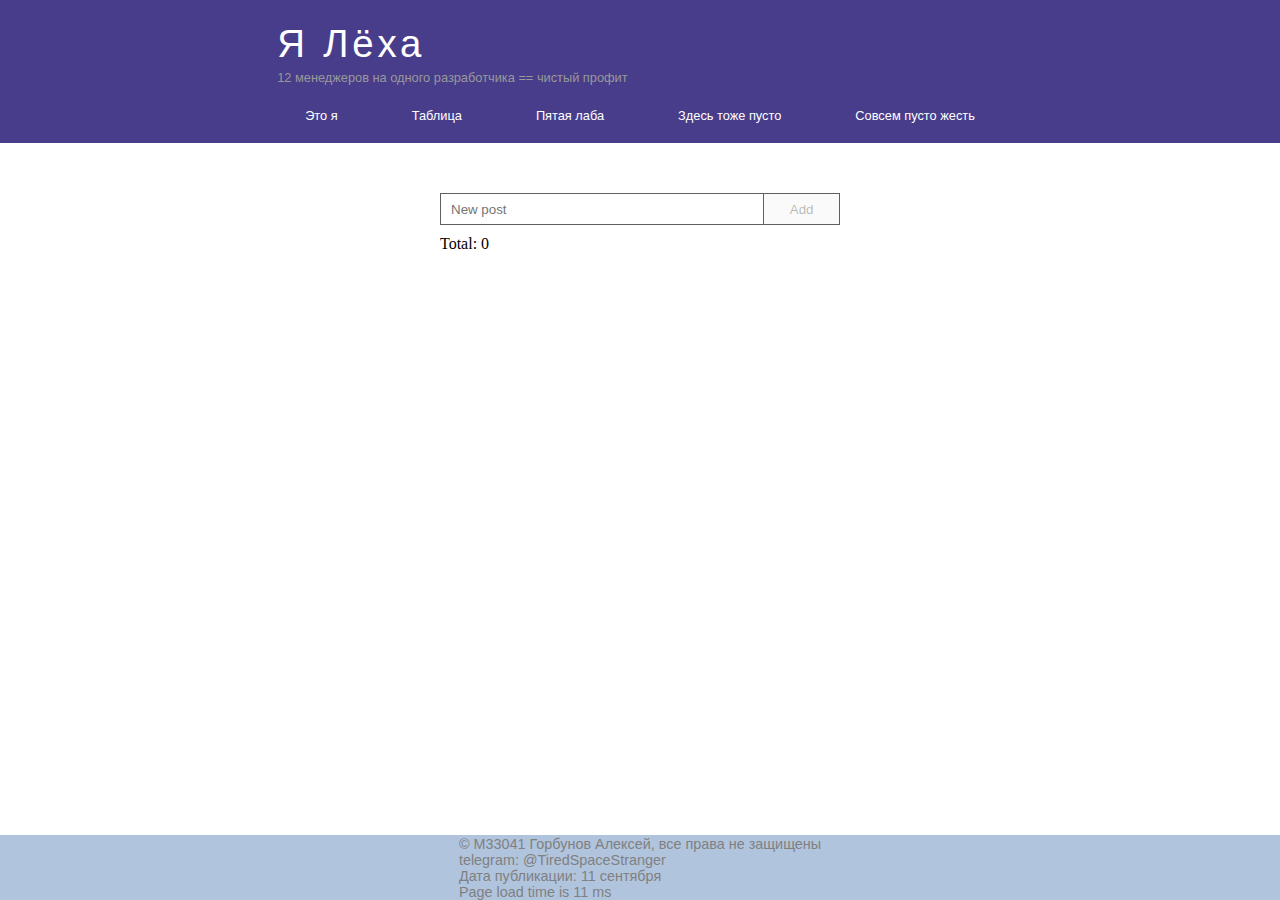
<file: interactiveList.html>
<!DOCTYPE html>
<html lang="ru">
    <head>
        <meta charset="UTF-8">
        <meta name="viewport" content="width=device-width, initial-scale=1.0">
        <meta http-equiv="X-UA-Compatible" content="ie=edge">
        <title>Таблица</title>
        <meta name="descriprion" content="Это таблица">
        <meta name="keywords" content="Лёха, Горбунов, Алексей, M33041, таблица, зебра">
        <link rel="stylesheet" href="../Lab1/assets/css/menubar.css">
        <link rel="stylesheet" href="List.css">
        <script src="..\Lab2\assets\scripts\script.js"></script>
    </head>

<body onunload="cleartids()">
    <header>
        <div class="logo_text">
            <h1><a href="#">Я Лёха</a></h1>
            <h2><sup>12 менеджеров на одного разработчика == чистый профит</sup></h2>
        </div>

        <ul class="menu">
            <li id="li1"><a type="menuPoint" name="index" href="../index.html">Это я</a></li>
            <li id="li2"><a type="menuPoint" name="content2" href="../Lab2/content2.html">Таблица</a></li>
            <li id="li3"><a type="menuPoint" name="interactiveList" href="#">Пятая лаба</a></li>
            <li id="li4"><a type="menuPoint" name="4menu" href="#">Здесь тоже пусто</a></li>
            <li id="li5"><a type="menuPoint" name="5menu" href="#">Совсем пусто жесть</a></li>
        </ul>
    </header>

    <main>
        <form>
            <label for="input"></label><input type="text" id="input" placeholder="New post"/>
            <button id="btn" disabled>Add</button>
        </form>
        <ul id="result"></ul>
        <div id="total">
            Total: <span class="total-count">0</span>
        </div>
    </main>

    <footer>
        <p>&copy M33041 Горбунов Алексей, все права не защищены</p>
        <p>telegram: @TiredSpaceStranger</p>
        <p>Дата публикации: <time pubdate datetime="2001-09-11"></time>11 сентября</p>
    </footer>
    
    <script src="..\Lab2\assets\scripts\menu.js"></script>
    <script src="list.js"></script>
</body>
</html>
</file>
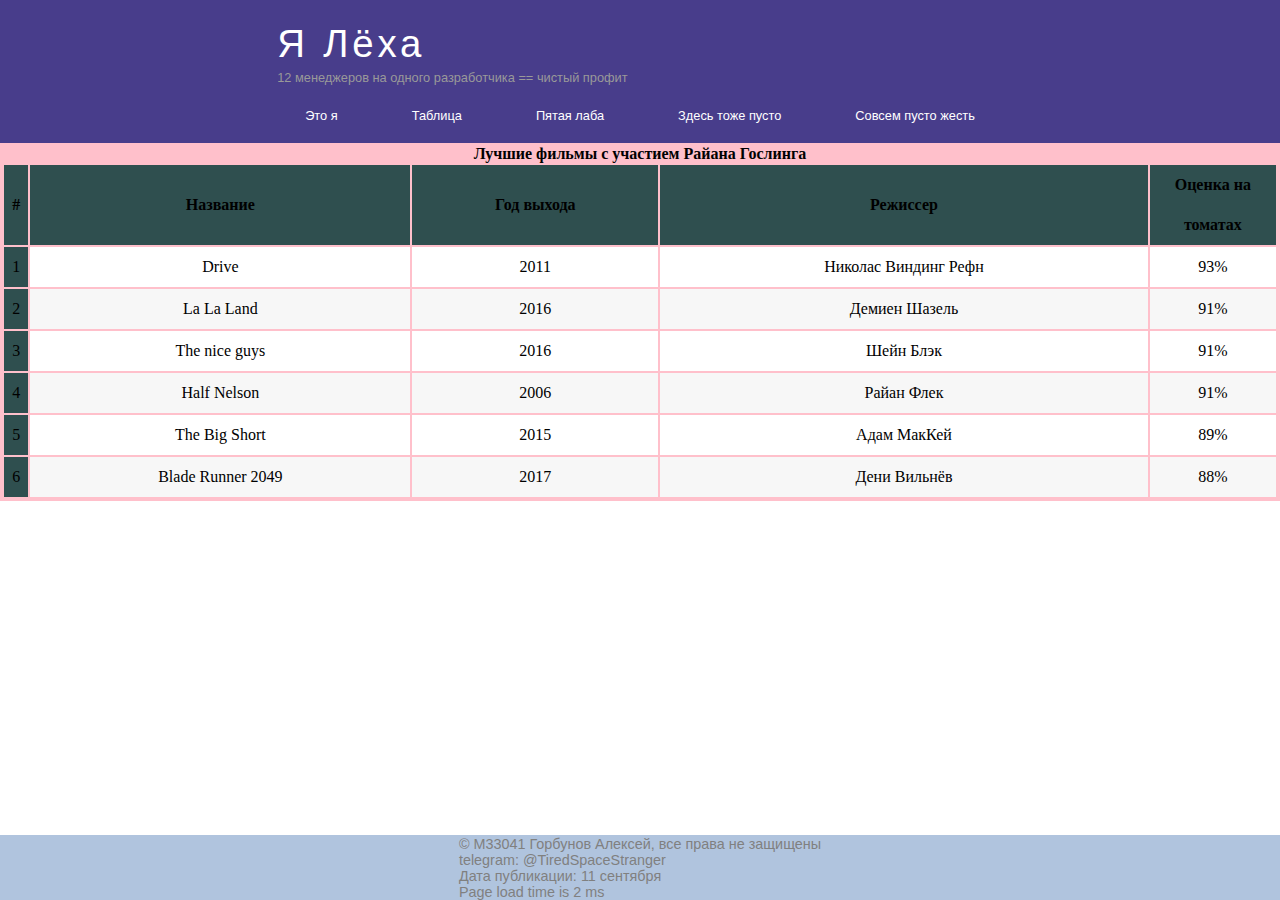
<file: Lab2/content2.html>
<!DOCTYPE html>
<html lang="ru">
    <head>
        <meta charset="UTF-8">
        <meta name="viewport" content="width=device-width, initial-scale=1.0">
        <meta http-equiv="X-UA-Compatible" content="ie=edge">
        <title>Список</title>
        <meta name="descriprion" content="Это Список">
        <meta name="keywords" content="Лёха, Горбунов, Алексей, M33041, Список, рантайм">
        <link rel="stylesheet" href="../Lab1/assets/css/menubar.css">
        <link rel="stylesheet" href="../Lab2/assets/content2_style.css">
        <script src="../Lab2/assets/scripts/script.js"></script>
    </head>

<body onunload="cleartids()">
    <header>
        <div class="logo_text">
            <h1><a href="#">Я Лёха</a></h1>
            <h2><sup>12 менеджеров на одного разработчика == чистый профит</sup></h2>
        </div>

        <ul class="menu">
            <li id="li1"><a type="menuPoint" name="index" href="../index.html">Это я</a></li>
            <li id="li2"><a type="menuPoint" name="content2" href="#">Таблица</a></li>
            <li id="li3"><a type="menuPoint" name="interactiveList" href="../Lab5/interactiveList.html">Пятая лаба</a></li>
            <li id="li4"><a type="menuPoint" name="4menu" href="#">Здесь тоже пусто</a></li>
            <li id="li5"><a type="menuPoint" name="5menu" href="#">Совсем пусто жесть</a></li>
        </ul>
    </header>

    <main>
        <table>
            <caption><b>Лучшие фильмы с участием Райана Гослинга</b></caption>
            <thead>
                <tr>
                    <th>#</th>
                    <th>Название</th>
                    <th>Год выхода</th>
                    <th>Режиссер</th>
                    <th>Оценка на томатах</th>
                </tr>
            </thead>
            <tbody>
                <tr>
                    <td>1</td>
                    <td>Drive</td>
                    <td>2011</td>
                    <td>Николас Виндинг Рефн</td>
                    <td>93%</td>
                </tr>
                <tr>
                    <td>2</td>
                    <td>La La Land</td>
                    <td>2016</td>
                    <td>Демиен Шазель</td>
                    <td>91%</td>
                </tr>
                <tr>
                    <td>3</td>
                    <td>The nice guys</td>
                    <td>2016</td>
                    <td>Шейн Блэк</td>
                    <td>91%</td>
                </tr>
                <tr>
                    <td>4</td>
                    <td>Half Nelson</td>
                    <td>2006</td>
                    <td>Райан Флек</td>
                    <td>91%</td>
                </tr>
                <tr>
                    <td>5</td>
                    <td>The Big Short</td>
                    <td>2015</td>
                    <td>Адам МакКей</td>
                    <td>89%</td>
                </tr>
                <tr>
                    <td>6</td>
                    <td>Blade Runner 2049</td>
                    <td>2017</td>
                    <td>Дени Вильнёв</td>
                    <td>88%</td>
                </tr>
            </tbody>
        </table>
    </main>

    <footer>
        <p>&copy M33041 Горбунов Алексей, все права не защищены</p>
        <p>telegram: @TiredSpaceStranger</p>
        <p>Дата публикации: <time datetime="2001-09-11"></time>11 сентября</p>
    </footer>
    
    <script src="../Lab2/assets/scripts/menu.js"></script>
</body>
</html>
</file>
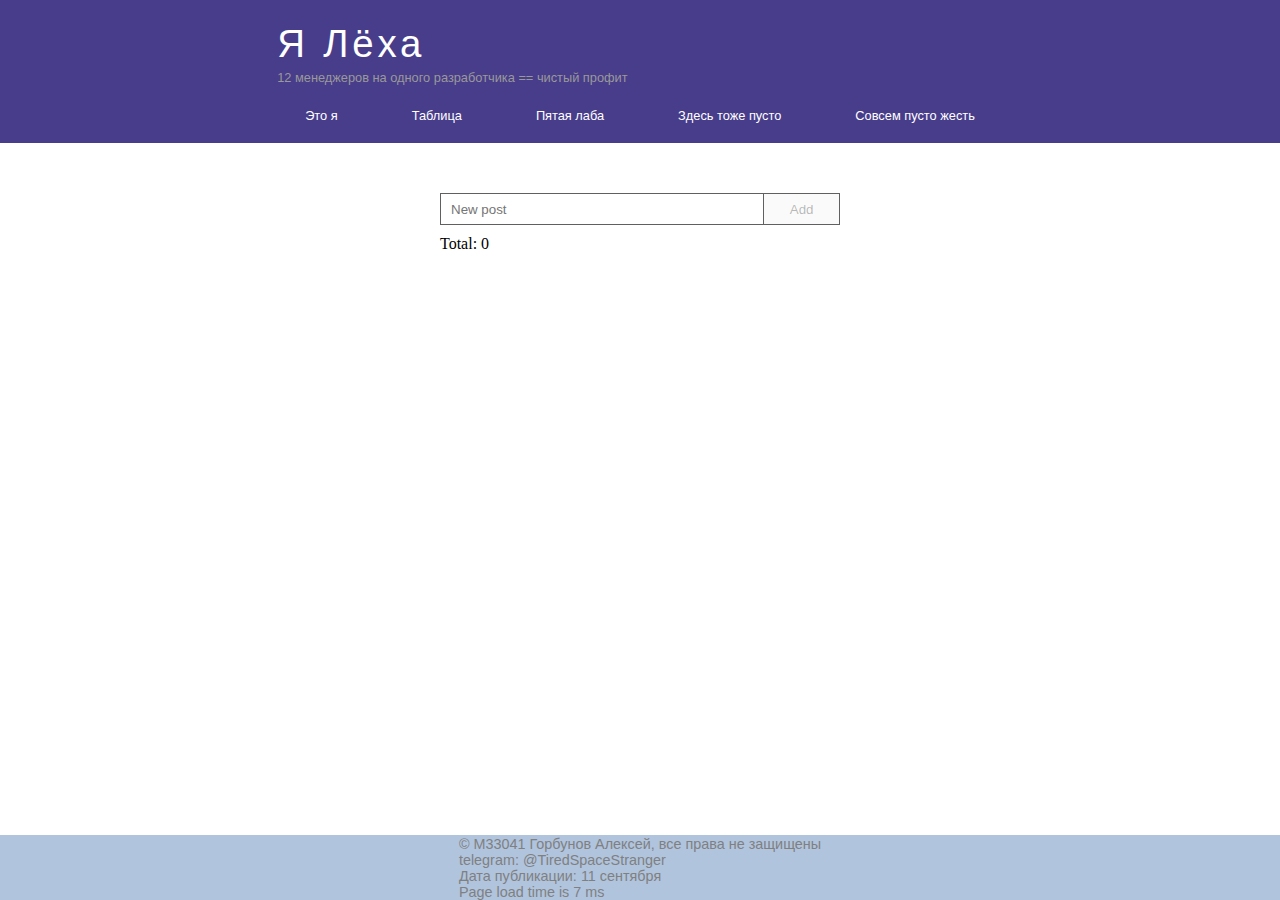
<file: Lab5/interactiveList.html>
<!DOCTYPE html>
<html lang="ru">
    <head>
        <meta charset="UTF-8">
        <meta name="viewport" content="width=device-width, initial-scale=1.0">
        <meta http-equiv="X-UA-Compatible" content="ie=edge">
        <title>Таблица</title>
        <meta name="descriprion" content="Это таблица">
        <meta name="keywords" content="Лёха, Горбунов, Алексей, M33041, таблица, зебра">
        <link rel="stylesheet" href="../Lab1/assets/css/menubar.css">
        <link rel="stylesheet" href="List.css">
        <script src="..\Lab2\assets\scripts\script.js"></script>
    </head>

<body onunload="cleartids()">
    <header>
        <div class="logo_text">
            <h1><a href="#">Я Лёха</a></h1>
            <h2><sup>12 менеджеров на одного разработчика == чистый профит</sup></h2>
        </div>

        <ul class="menu">
            <li id="li1"><a type="menuPoint" name="index" href="../index.html">Это я</a></li>
            <li id="li2"><a type="menuPoint" name="content2" href="../Lab2/content2.html">Таблица</a></li>
            <li id="li3"><a type="menuPoint" name="interactiveList" href="#">Пятая лаба</a></li>
            <li id="li4"><a type="menuPoint" name="4menu" href="#">Здесь тоже пусто</a></li>
            <li id="li5"><a type="menuPoint" name="5menu" href="#">Совсем пусто жесть</a></li>
        </ul>
    </header>

    <main>
        <form>
            <label for="input"></label><input type="text" id="input" placeholder="New post"/>
            <button id="btn" disabled>Add</button>
        </form>
        <ul id="result"></ul>
        <div id="total">
            Total: <span class="total-count">0</span>
        </div>
    </main>

    <footer>
        <p>&copy M33041 Горбунов Алексей, все права не защищены</p>
        <p>telegram: @TiredSpaceStranger</p>
        <p>Дата публикации: <time pubdate datetime="2001-09-11"></time>11 сентября</p>
    </footer>

    <template id="item_template">
        <li class="li">
            <div class="text"></div>
            <button class="btn">Delete</button>
        </li>
    </template>
    
    <script src="..\Lab2\assets\scripts\menu.js"></script>
    <script src="list.js"></script>
</body>
</html>
</file>
<file: Lab1/assets/css/menubar.css>
/* + footer */

* {
    margin: 0;
    padding: 0;
}

header {
    display: grid;
    justify-content: space-evenly;
    background-color: darkslateblue;
    font-size: 0.8em;
    padding-bottom: 15px;
}

header, .menubar, footer {
    margin-right: auto;
}

.logo_text h1, .logo_text h2 {
    font: normal 300% 'century gothic', arial, sans-serif;
    margin: 0 0 0 9px;
}

.logo_text h1, .logo_text h1 a  {
    padding: 22px 0 0 0;
    color:  white;
    letter-spacing: 0.1em;
    text-decoration: none;
}

 .logo_text h1 a:hover {
    padding: 22px 0 0 0;
    color:  #FF0;
    letter-spacing: 0.101em;
    text-decoration: none;
}

.logo_text h2 {
    font-size: 1.2em;
    padding: 4px 0 0 0;
    color: #999;
}

.menu {
    padding-top: 15px;
}

ul.menu li {
    float: left;
    padding: 0 0 0 9px;
    list-style: none;
    margin: 1px 2px 0 0;
}

ul.menu li a {
    font: normal 100% 'trebuchet ms', sans-serif;
    display: block;
    padding: 0px 35px 5px 28px;
    color: #fff;
    text-decoration: none;
}

ul.menu li a:hover {
    color: yellow;
}

ul.menu li a:active {
    color: #a1a10f;
    transition: linear 0.1s;
}

/* ===============================footer is here =============================*/

footer {
    display: grid;
    justify-content: space-evenly;
    position: absolute;
    padding: 1px 0 0 0;
    background-color: LightSteelBlue;
    width: 100%;
    font: normal 100% 'century gothic', arial, sans-serif;
    color: grey;
    font-size: 0.9em;
    font-weight: 400;
}
</file>
<file: List.css>
main {
    display: flex;
    justify-content: center;
    flex-direction: column;
    padding: 50px 0;
    margin: 0 auto;
    max-width: 400px;
}

#input {
    padding: 0 10px;
    width: 80%;
    height: 30px;
    border-radius: 0;
    border: solid 1px #606060;
}

#btn {
    width: 20%;
    height: 32px;
    border-radius: 0;
    border: solid 1px #606060;
    border-left: none;
}

form {
    display: flex;
    justify-content: space-between;
    align-items: center;
    width: 100%;
}

ul {
    list-style: none;
    margin: 0;
    padding: 0;
}

.btn {
    background: red;
    border: none;
    color: #fff;
    margin-left: 15px;
    padding: 10px;
    cursor: pointer;
    position: relative;
    z-index: 10;
}

.li {
    padding: 10px;
    background: #eddfff;
    border: 1px solid brown;
    margin: 10px 0;
    display: flex;
    justify-content: space-between;
    align-items: center;
    z-index: 5;
    text-transform: capitalize;
}

.li-dead, .li-dead .btn {
    color: #555;
    text-decoration: line-through;
    background: #000;
}

#total {
    margin: 10px 0;
}

footer {
    bottom: 0;
}
</file>
<file: Lab2/assets/content2_style.css>
main {
    display: grid; 
    padding: 2px; 
    background-color: pink;
}

table {
    text-align: center;
}

table td:first-child, tr:first-child {
    background-color: #2F4F4F;
}

thead :last-child {
    width: 10%;
}

/* Нечетные строки */
table tbody tr:nth-child(odd){
	background: #fff;
}
 
/* Четные строки */
table tbody tr:nth-child(even){
	background: #F7F7F7;
}

table tr { line-height: 40px; }

footer {
    bottom: 0;
}

@media (max-width: 300px) {
    main {
        overflow: scroll;
    }
}
</file>
<file: Lab5/List.css>
main {
    display: flex;
    justify-content: center;
    flex-direction: column;
    padding: 50px 0;
    margin: 0 auto;
    max-width: 400px;
}

#input {
    padding: 0 10px;
    width: 80%;
    height: 30px;
    border-radius: 0;
    border: solid 1px #606060;
}

#btn {
    width: 20%;
    height: 32px;
    border-radius: 0;
    border: solid 1px #606060;
    border-left: none;
}

form {
    display: flex;
    justify-content: space-between;
    align-items: center;
    width: 100%;
}

ul {
    list-style: none;
    margin: 0;
    padding: 0;
}

.btn {
    background: red;
    border: none;
    color: #fff;
    margin-left: 15px;
    padding: 10px;
    cursor: pointer;
    position: relative;
    z-index: 10;
}

.li {
    padding: 10px;
    background: #eddfff;
    border: 1px solid brown;
    margin: 10px 0;
    display: flex;
    justify-content: space-between;
    align-items: center;
    z-index: 5;
    text-transform: capitalize;
}

#total {
    margin: 10px 0;
}

footer {
    bottom: 0;
}
</file>
